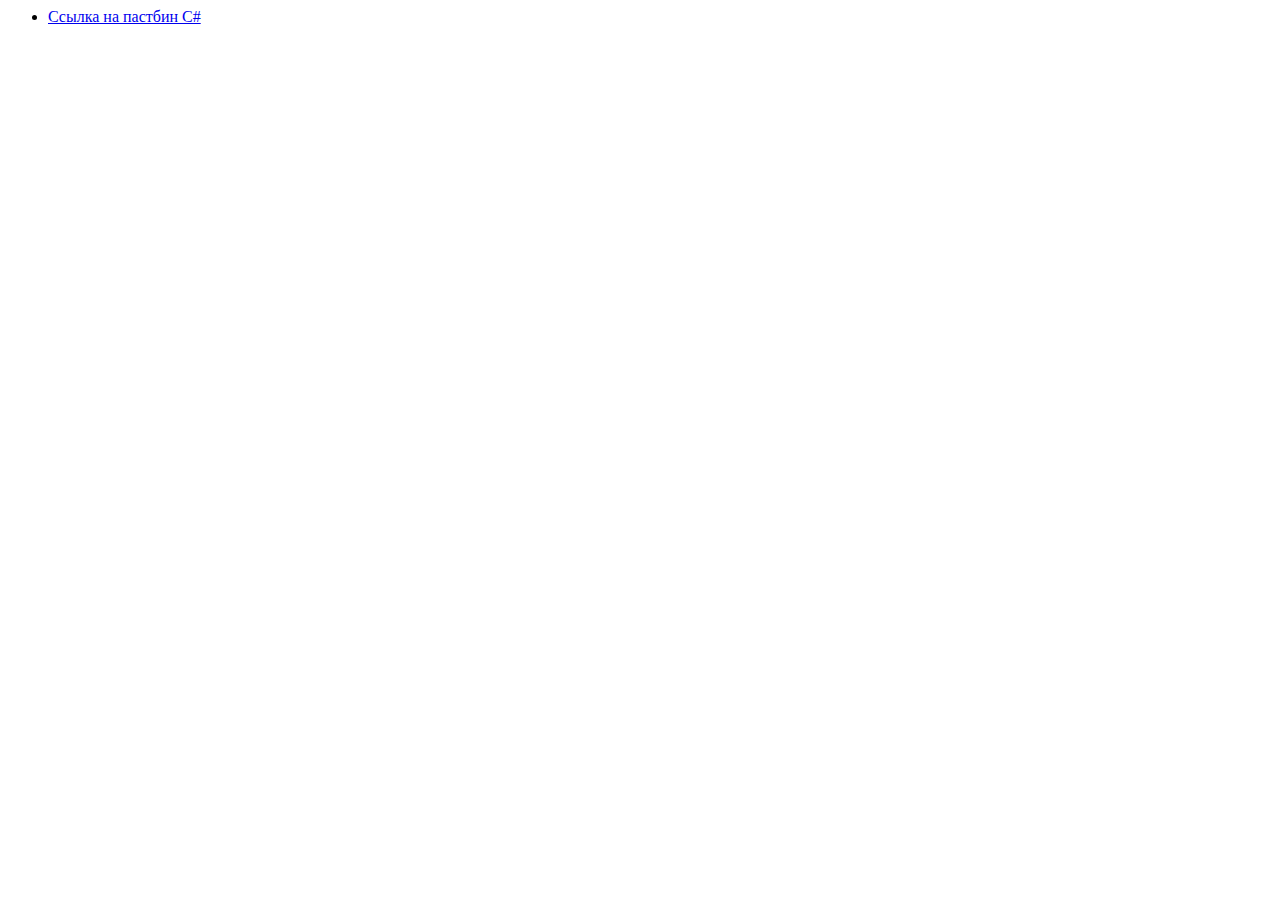
<file: myWORK.html>
<html>
<head>
<title>My works</title>
</head>
<body>
    <ul>  
        <li>
            <a href="https://pastebin.com/edit/68bg478J">Ссылка на пастбин C#</a>

        </li> 
    </ul>
</body>
</html>
</file>
